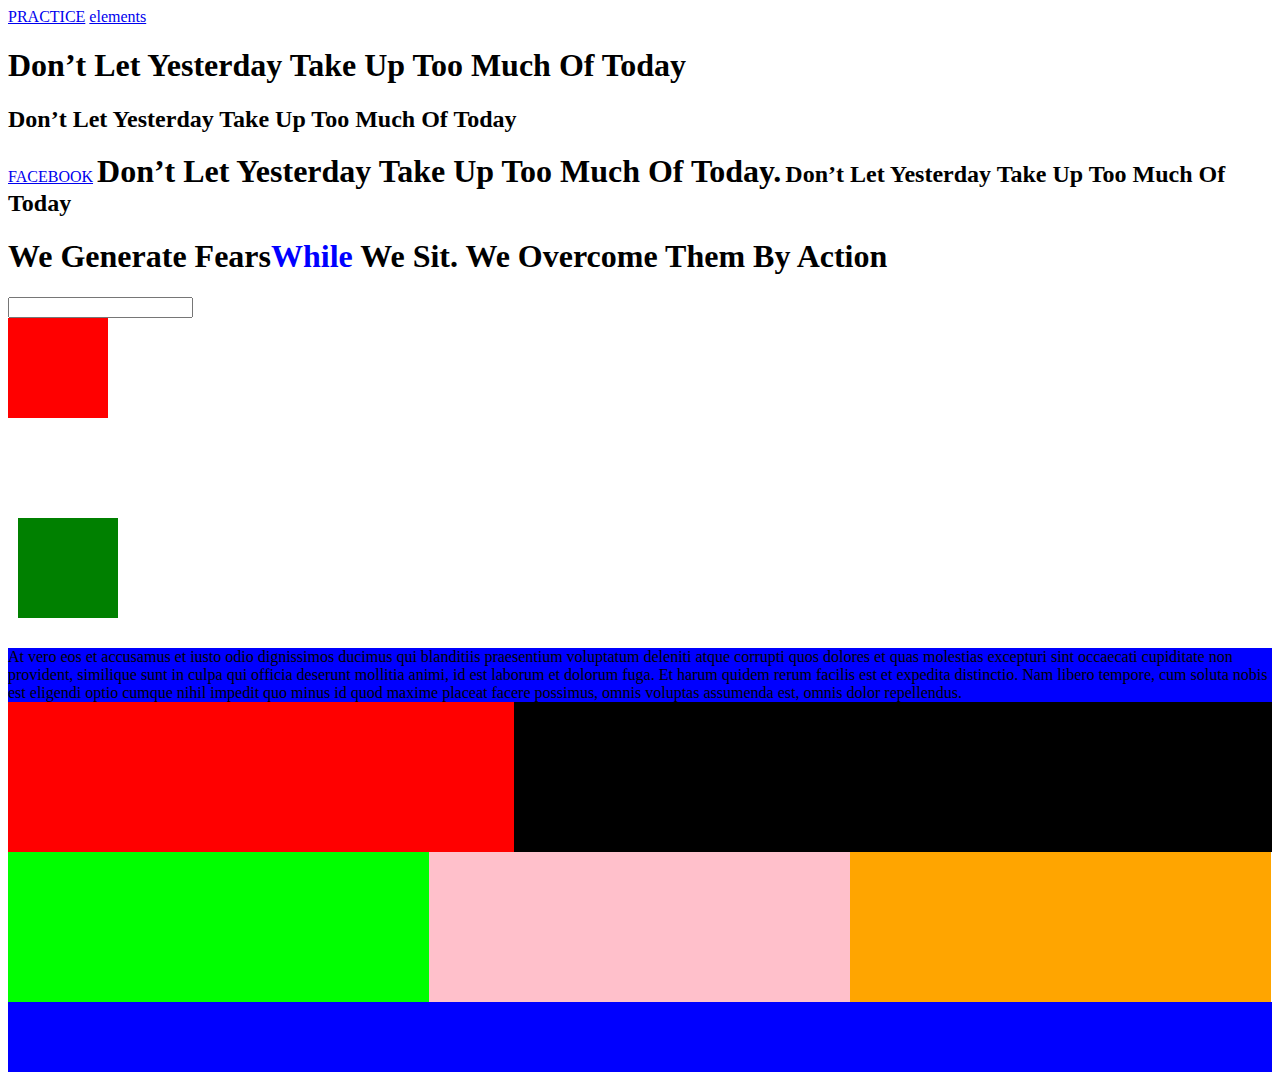
<file: index.html>
<!DOCTYPE html>
<html>
<head>
  <title></title>

  <link rel="stylesheet" type="text/css" href="css/style.css">
</head>
<body>

<a href="practice.html">PRACTICE</a>
<a href="elements.html">elements</a>

<h1 >Don’t Let Yesterday Take Up Too Much Of Today</h1>
<h2>Don’t Let Yesterday Take Up Too Much Of Today</h2>

<a href="#">FACEBOOK</a>

<h1 class="display">Don’t Let Yesterday Take Up Too Much Of Today.</h1>
<h2 class="display">Don’t Let Yesterday Take Up Too Much Of Today</h2>

<h1>We Generate Fears<span class="blue">While</span>  We Sit. We Overcome Them By Action</h1>
<input type="text" readonly>

<div class="box box1"></div>

<div class="box box2 "></div>

<div class="header">At vero eos et accusamus et iusto odio dignissimos ducimus qui blanditiis praesentium voluptatum deleniti atque corrupti quos dolores et quas molestias excepturi sint occaecati cupiditate non provident, similique sunt in culpa qui officia deserunt mollitia animi, id est laborum et dolorum fuga. Et harum quidem rerum facilis est et expedita distinctio. Nam libero tempore, cum soluta nobis est eligendi optio cumque nihil impedit quo minus id quod maxime placeat facere possimus, omnis voluptas assumenda est, omnis dolor repellendus.</div>


<div class="wrapper">
  
  <div class="blog"></div>
  <div class="contact"></div>
</div>

<div class="wrapper">
  
<div class="single box3 "></div>
<div class="single box4 "></div>
<div class="single box5"></div>
</div>


<div class="fotter"></div>


</body>
</html>
</file>
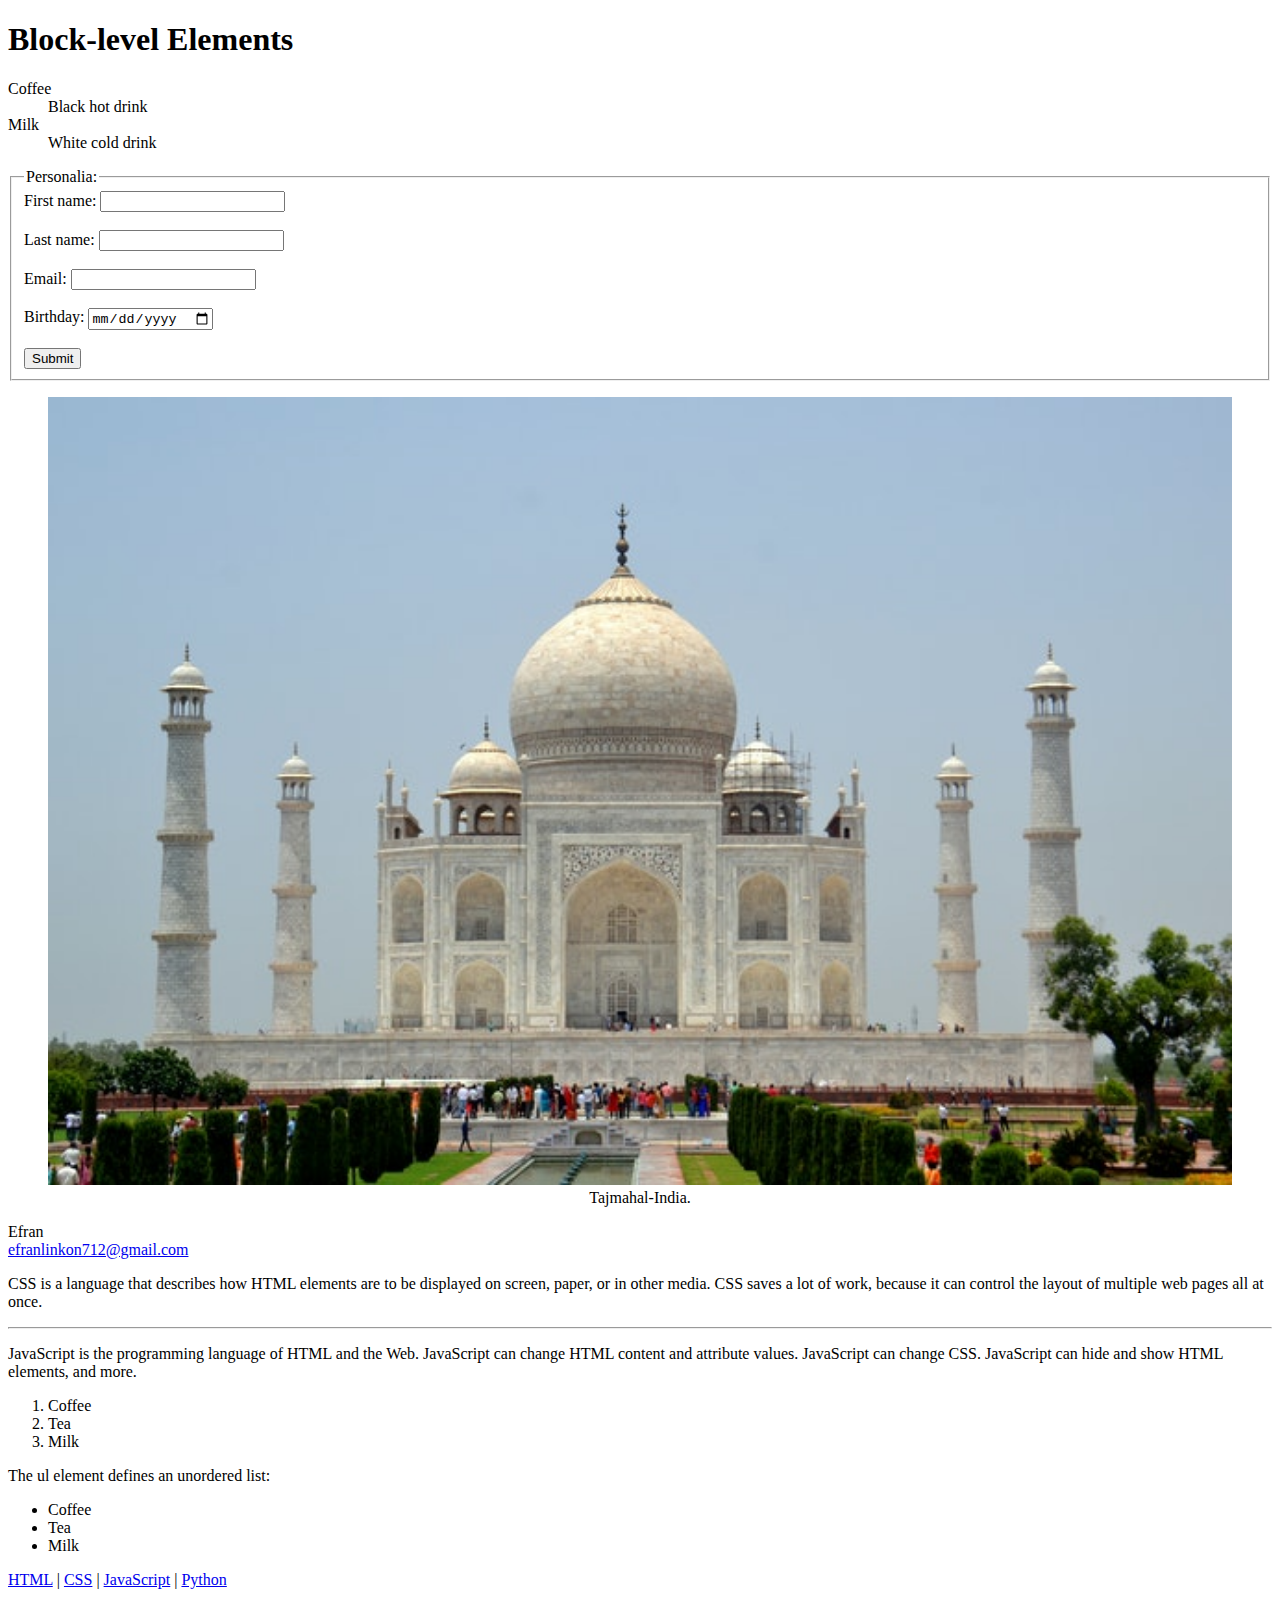
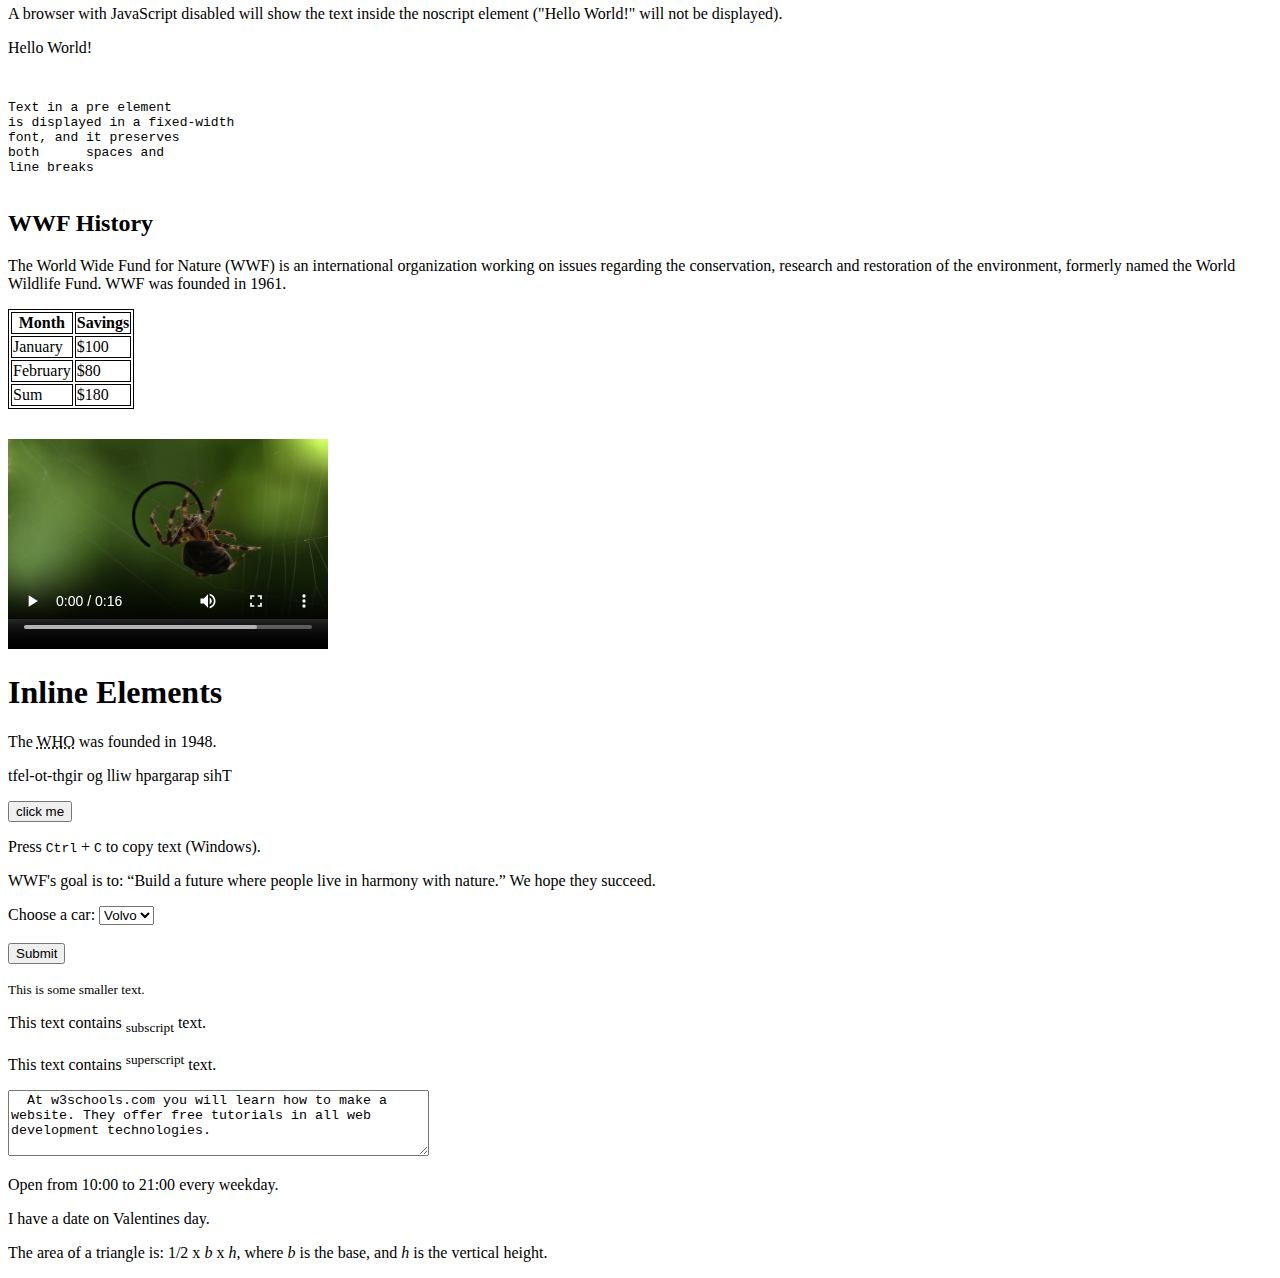
<file: elements.html>
<!DOCTYPE html>
<html>
<head>
	<title></title>

<style>
table, th, td {
  border: 1px solid black;
}
</style>
</head>
<body>
<h1>Block-level Elements</h1>

<dl>
  <dt>Coffee</dt>
  <dd>Black hot drink</dd>
  <dt>Milk</dt>
  <dd>White cold drink</dd>
</dl>

<form action="/action_page.php">
 <fieldset>
  <legend>Personalia:</legend>
  <label for="fname">First name:</label>
  <input type="text" id="fname" name="fname"><br><br>
  <label for="lname">Last name:</label>
  <input type="text" id="lname" name="lname"><br><br>
  <label for="email">Email:</label>
  <input type="email" id="email" name="email"><br><br>
  <label for="birthday">Birthday:</label>
  <input type="date" id="birthday" name="birthday"><br><br>
  <input type="submit" value="Submit">
 </fieldset>
</form>

<figure>
  <img src="images/tajmahal.jpg" alt="Tajmahal" style="width:100%">
  <figcaption style="text-align:center; ">Tajmahal-India.</figcaption>
</figure>
<footer>
  <p>Efran<br>
  <a href="efranlinkon712@gmail.com">efranlinkon712@gmail.com</a></p>
</footer>
<p>CSS is a language that describes how HTML elements are to be displayed on screen, paper, or in other media. CSS saves a lot of work, because it can control the layout of multiple web pages all at once.</p>

<hr>

<p>JavaScript is the programming language of HTML and the Web. JavaScript can change HTML content and attribute values. JavaScript can change CSS. JavaScript can hide and show HTML elements, and more.</p>

<ol>
  <li>Coffee</li>
  <li>Tea</li>
  <li>Milk</li>
</ol>

<p>The ul element defines an unordered list:</p>
<ul>
  <li>Coffee</li>
  <li>Tea</li>
  <li>Milk</li>
</ul>
<nav>
<a href="/html/">HTML</a> |
<a href="/css/">CSS</a> |
<a href="/js/">JavaScript</a> |
<a href="/python/">Python</a>
</nav>
<p>A browser with JavaScript disabled will show the text inside the noscript element ("Hello World!" will not be displayed).</p>

<script>
document.write("Hello World!")
</script>
<noscript>Sorry, your browser does not support JavaScript!</noscript>
<pre>
	
	
Text in a pre element
is displayed in a fixed-width
font, and it preserves
both      spaces and
line breaks

</pre>

<section>
  <h2>WWF History</h2>
  <p>The World Wide Fund for Nature (WWF) is an international organization working on issues regarding the conservation, research and restoration of the environment, formerly named the World Wildlife Fund. WWF was founded in 1961.</p>
</section>
<table>
  <thead>
    <tr>
      <th>Month</th>
      <th>Savings</th>
    </tr>
  </thead>
  <tbody>
    <tr>
      <td>January</td>
      <td>$100</td>
    </tr>
    <tr>
      <td>February</td>
      <td>$80</td>
    </tr>
  </tbody>
  <tfoot>
    <tr>
      <td>Sum</td>
      <td>$180</td>
    </tr>
  </tfoot>
</table>
<video width="320" height="240" controls>
<source src="videos/spider.mp4" type="video/mp4">	

</video>

<h1>Inline Elements</h1>

<p>The <abbr title="World Health Organization">WHO</abbr> was founded in 1948.</p>
<p>
<bdo dir="rtl">This paragraph will go right-to-left</bdo></p>

<button type="button" onclick="alert('hello World')
">click me
	
</button>

<p>Press <kbd>Ctrl</kbd> + <kbd>C</kbd> to copy text (Windows).</p>
<p>WWF's goal is to: 
<q>Build a future where people live in harmony with nature.</q>
We hope they succeed.</p>
<form action="/action_page.php">
  <label for="cars">Choose a car:</label>
  <select name="cars" id="cars">
    <option value="volvo">Volvo</option>
    <option value="saab">Saab</option>
    <option value="opel">Opel</option>
    <option value="audi">Audi</option>
  </select>
  <br><br>
  <input type="submit" value="Submit">
</form>
<p><small>This is some smaller text.</small></p>
<p>This text contains <sub>subscript</sub> text.</p>
<p>This text contains <sup>superscript</sup> text.</p>
<textarea id="w3review" name="w3review" rows="4" cols="50">
  At w3schools.com you will learn how to make a website. They offer free tutorials in all web development technologies.
  </textarea>

<p>Open from <time>10:00</time> to <time>21:00</time> every weekday.</p>

<p>I have a date on <time datetime="2008-02-14 20:00">Valentines day</time>.</p>
<p>The area of a triangle is: 1/2 x <var>b</var> x <var>h</var>, where <var>b</var> is the base, and <var>h</var> is the vertical height.</p>

</body>
</html>
</file>
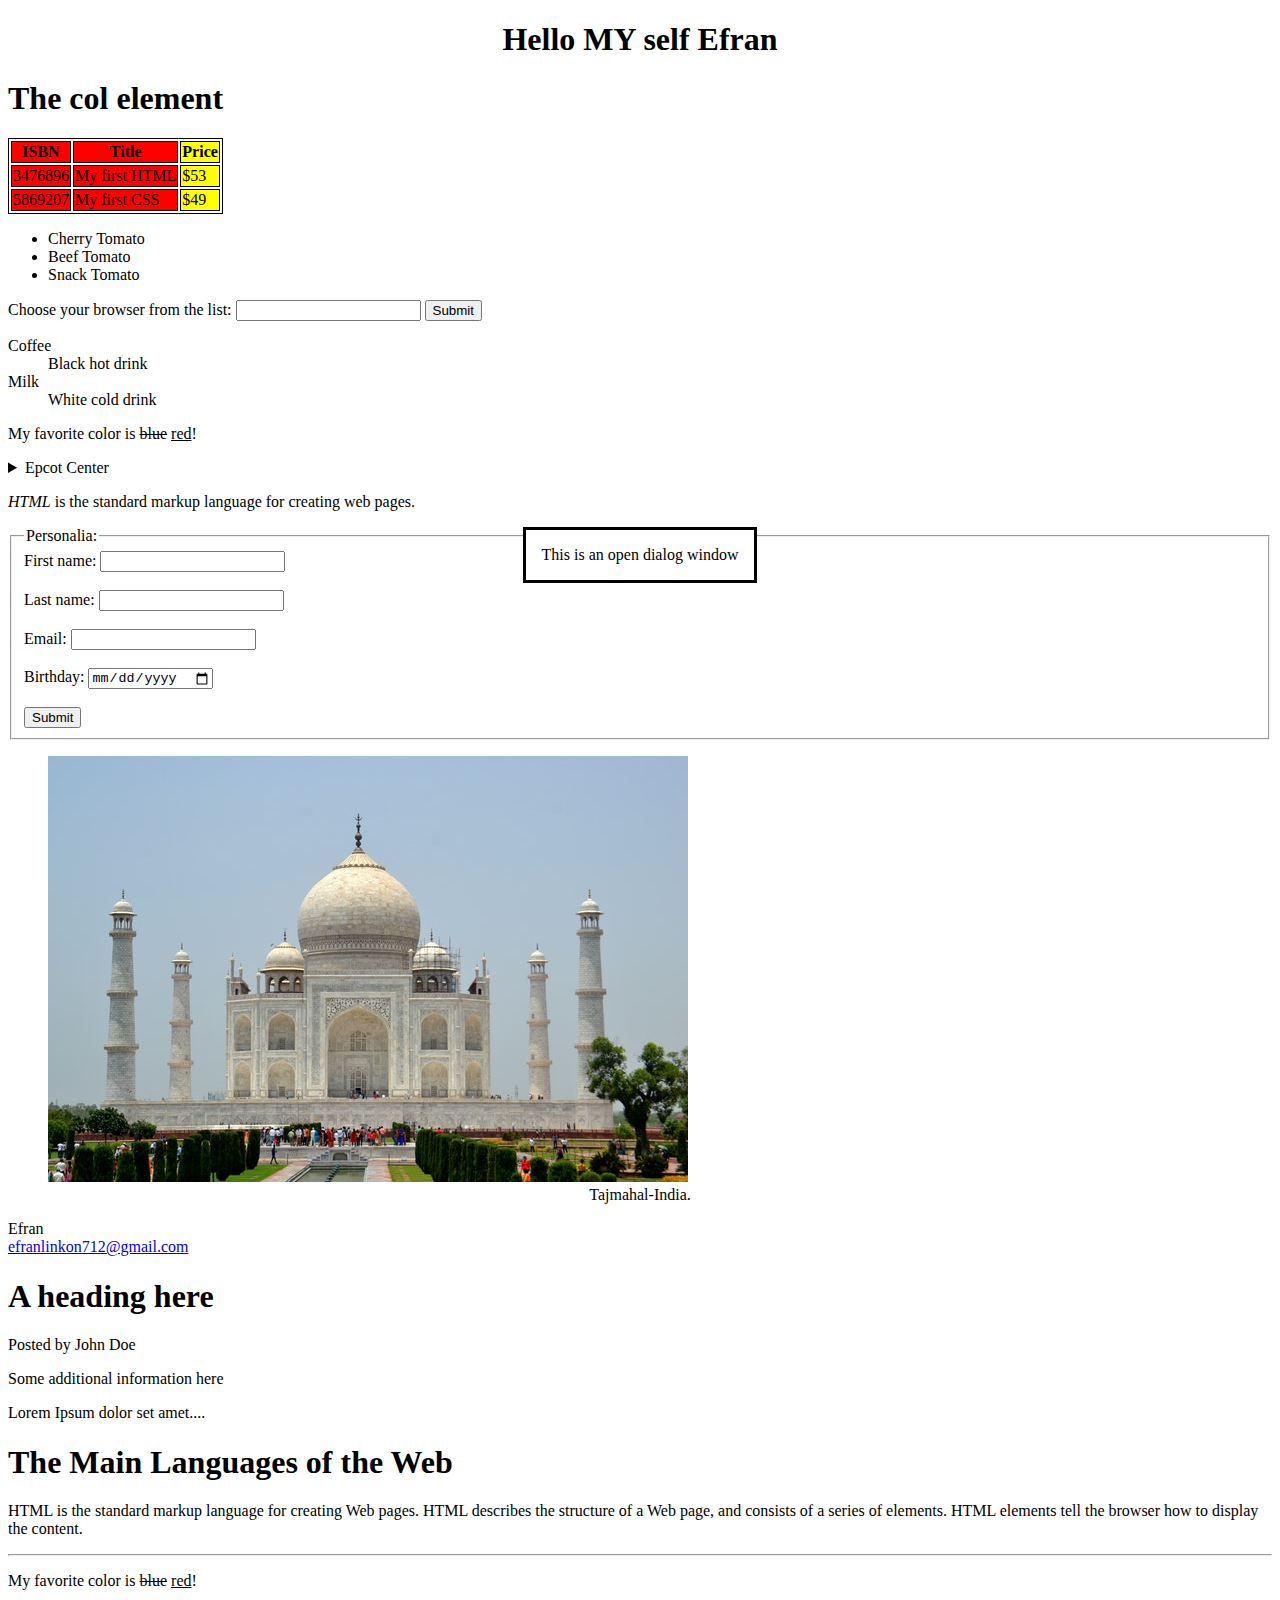
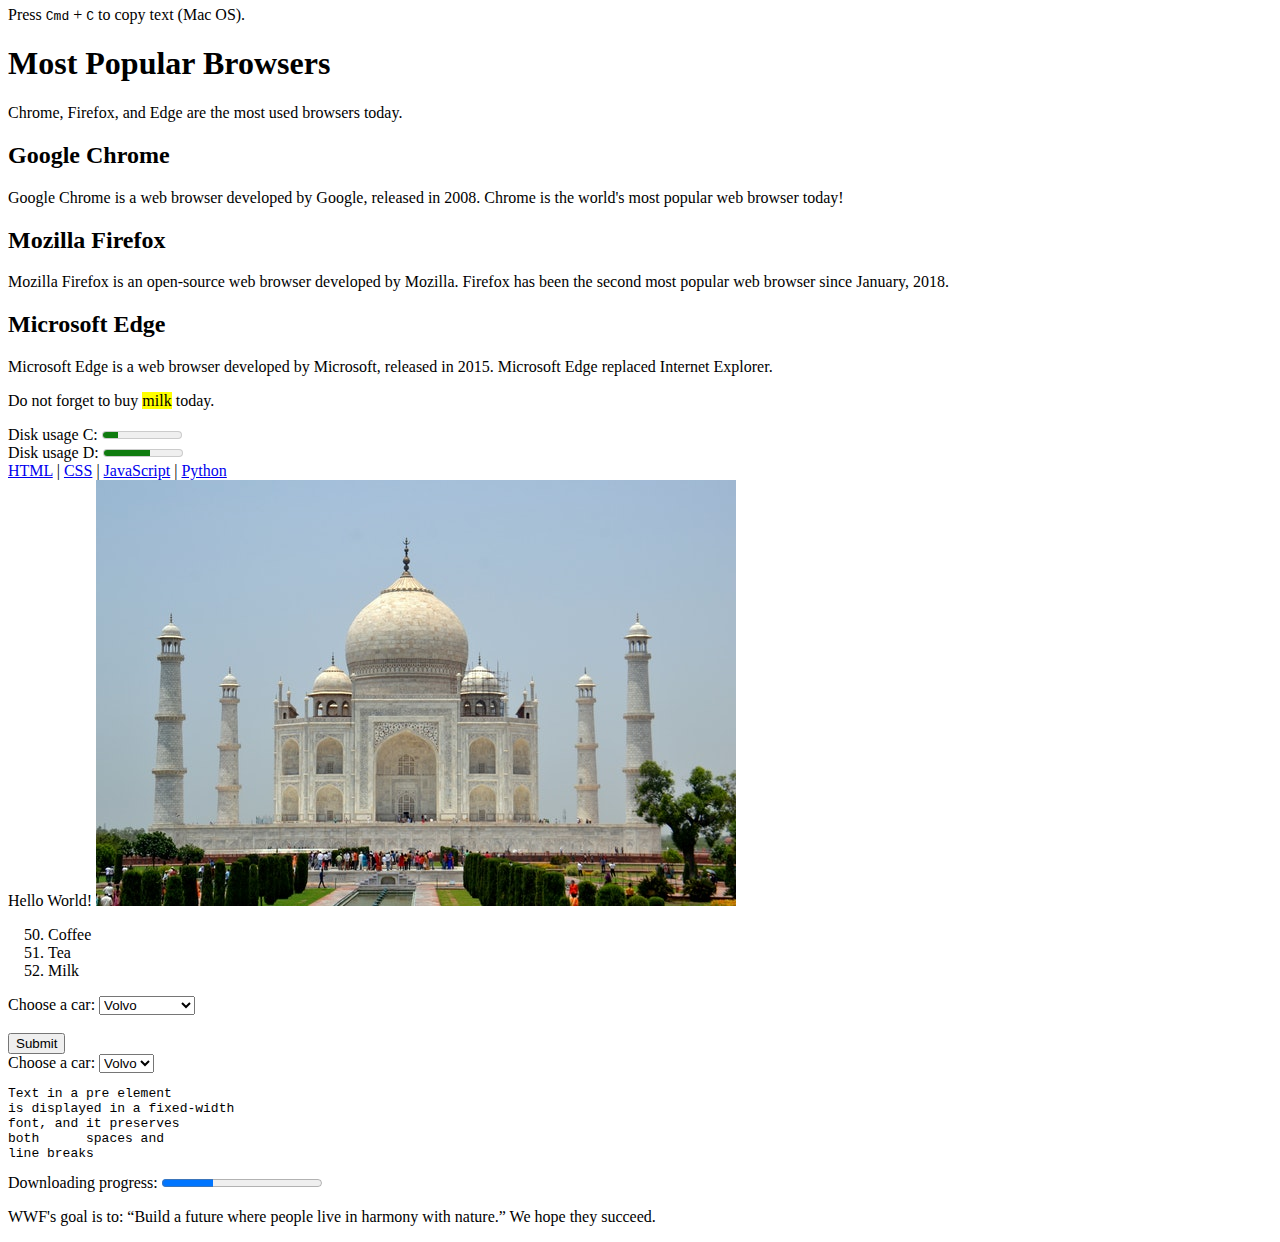
<file: practice.html>
<!DOCTYPE html>
<html>
<head>
	  <meta charset="UTF-8">
  <meta name="description" content="Free Web tutorials">
  <meta name="keywords" content="HTML, CSS, JavaScript">
  <meta name="author" content="John Doe">
  <meta name="viewport" content="width=device-width, initial-scale=1.0">
	<title></title>
<link rel="stylesheet" type="text/css" href="css/style.css">

<style>
table, th, td {
  border: 1px solid black;
}
</style>

</head>

<body>




<h1 class="center"> Hello MY self Efran</h1>


<h1>The col element</h1>

<table>
  <colgroup>
    <col span="2" style="background-color:red">
    <col style="background-color:yellow">
  </colgroup>
  <tr>
    <th>ISBN</th>
    <th>Title</th>
    <th>Price</th>
  </tr>
  <tr>
    <td>3476896</td>
    <td>My first HTML</td>
    <td>$53</td>
  </tr>
  <tr>
    <td>5869207</td>
    <td>My first CSS</td>
    <td>$49</td>
  </tr>
</table>
<ul>
  <li><data value="21053">Cherry Tomato</data></li>
  <li><data value="21054">Beef Tomato</data></li>
  <li><data value="21055">Snack Tomato</data></li>
</ul>


<form action="/action_page.php" method="get">
  <label for="browser">Choose your browser from the list:</label>
  <input list="browsers" name="browser" id="browser">
  <datalist id="browsers">
    <option value="Edge">
    <option value="Firefox">
    <option value="Chrome">
    <option value="Opera">
    <option value="Safari">
  </datalist>
  <input type="submit">
</form>
<dl>
  <dt>Coffee</dt>
  <dd>Black hot drink</dd>
  <dt>Milk</dt>
  <dd>White cold drink</dd>
</dl>

<p>My favorite color is <del>blue</del> <ins>red</ins>!</p>
<details>
  <summary>Epcot Center</summary>
  <p>Epcot is a theme park at Walt Disney World Resort featuring exciting attractions, international pavilions, award-winning fireworks and seasonal special events.</p>
</details>
<p><dfn>HTML</dfn> is the standard markup language for creating web pages.</p>
<dialog open>This is an open dialog window</dialog>
<form action="/action_page.php">
  <fieldset>
    <legend>Personalia:</legend>
    <label for="fname">First name:</label>
    <input type="text" id="fname" name="fname"><br><br>
    <label for="lname">Last name:</label>
    <input type="text" id="lname" name="lname"><br><br>
    <label for="email">Email:</label>
    <input type="email" id="email" name="email"><br><br>
    <label for="birthday">Birthday:</label>
    <input type="date" id="birthday" name="birthday"><br><br>
    <input type="submit" value="Submit">
  </fieldset>
</form>


<figure>
  <img src="images/tajmahal.jpg" alt="Tajmahal" >
  <figcaption style="text-align:center; ">Tajmahal-India.</figcaption>
</figure>
<footer>
  <p>Efran<br>
  <a href="efranlinkon712@gmail.com">efranlinkon712@gmail.com</a></p>
</footer>
<article>
  <header>
    <h1>A heading here</h1>
    <p>Posted by John Doe</p>
    <p>Some additional information here</p>
  </header>
  <p>Lorem Ipsum dolor set amet....</p>
</article>
<h1>The Main Languages of the Web</h1>

<p>HTML is the standard markup language for creating Web pages. HTML describes the structure of a Web page, and consists of a series of elements. HTML elements tell the browser how to display the content.</p>

<hr>
<p>My favorite color is <del>blue</del> <ins>red</ins>!</p>
<p>Press <kbd>Cmd</kbd> + <kbd>C</kbd> to copy text (Mac OS).</p>
<main>
  <h1>Most Popular Browsers</h1>
  <p>Chrome, Firefox, and Edge are the most used browsers today.</p>

  <article>
    <h2>Google Chrome</h2>
    <p>Google Chrome is a web browser developed by Google, released in 2008. Chrome is the world's most popular web browser today!</p>
  </article>

  <article>
    <h2>Mozilla Firefox</h2>
    <p>Mozilla Firefox is an open-source web browser developed by Mozilla. Firefox has been the second most popular web browser since January, 2018.</p>
  </article>

  <article>
    <h2>Microsoft Edge</h2>
    <p>Microsoft Edge is a web browser developed by Microsoft, released in 2015. Microsoft Edge replaced Internet Explorer.</p>
  </article>
</main>
<p>Do not forget to buy <mark>milk</mark> today.</p>
<label for="disk_c">Disk usage C:</label>
<meter id="disk_c" value="2" min="0" max="10">2 out of 10</meter><br>

<label for="disk_d">Disk usage D:</label>
<meter id="disk_d" value="0.6">60%</meter>
<nav>
<a href="/html/">HTML</a> |
<a href="/css/">CSS</a> |
<a href="/js/">JavaScript</a> |
<a href="/python/">Python</a>
</nav>
<script>
document.write("Hello World!")
</script>
<object data="images/tajmahal.jpg"></object>
 <ol start="50">
  <li>Coffee</li>
  <li>Tea</li>
  <li>Milk</li>
</ol>

<form action="/action_page.php">
  <label for="cars">Choose a car:</label>
  <select name="cars" id="cars">
    <optgroup label="Swedish Cars">
      <option value="volvo">Volvo</option>
      <option value="saab">Saab</option>
    </optgroup>
    <optgroup label="German Cars">
      <option value="mercedes">Mercedes</option>
      <option value="audi">Audi</option>
    </optgroup>
  </select>
  <br><br>
  <input type="submit" value="Submit">
</form>


<label for="cars">Choose a car:</label>

<select id="cars">
  <option value="volvo">Volvo</option>
  <option value="saab">Saab</option>
  <option value="opel">Opel</option>
  <option value="audi">Audi</option>
</select>
  
  <pre>
Text in a pre element
is displayed in a fixed-width
font, and it preserves
both      spaces and
line breaks
</pre>

<label for="file">Downloading progress:</label>
<progress id="file" value="32" max="100"> 32% </progress>

<p>WWF's goal is to: 
<q>Build a future where people live in harmony with nature.</q>
We hope they succeed.</p>
</body>
</html>
</file>
<file: css/style.css>
.display{

	display:inline; 
}

.blue{

	color:blue;  
}

.box{

	width:100px;
	height:100px;  
}

.box1{
	background-color:  red;  
}
.box2{

	background-color:green; 
margin:100px 50px 30px 10px; 

 }
 .header{
 	min-height:10px;
 	background-color:blue;  
 }
.wrapper{
	overflow:hidden; 

}
.blog{
	float:left; 
	width:40%;
	min-height:150px; 
    background-color:red; 

}
.contact{
	float: right;
	width: 60%;
	min-height:150px;
	background-color:black;   
}



.single{
	float:left; 
	width:33.3%;
	min-height:150px;
}
.box3{
	background-color:lime;

}
.box4{
	background-color:pink;
}
.box5{
	background-color:orange;
}

.fotter{
	min-height:70px;
 	background-color:blue; 
}

.center{
	text-align:center; 
}

.table{
	border:1px solid black; 
}
</file>
